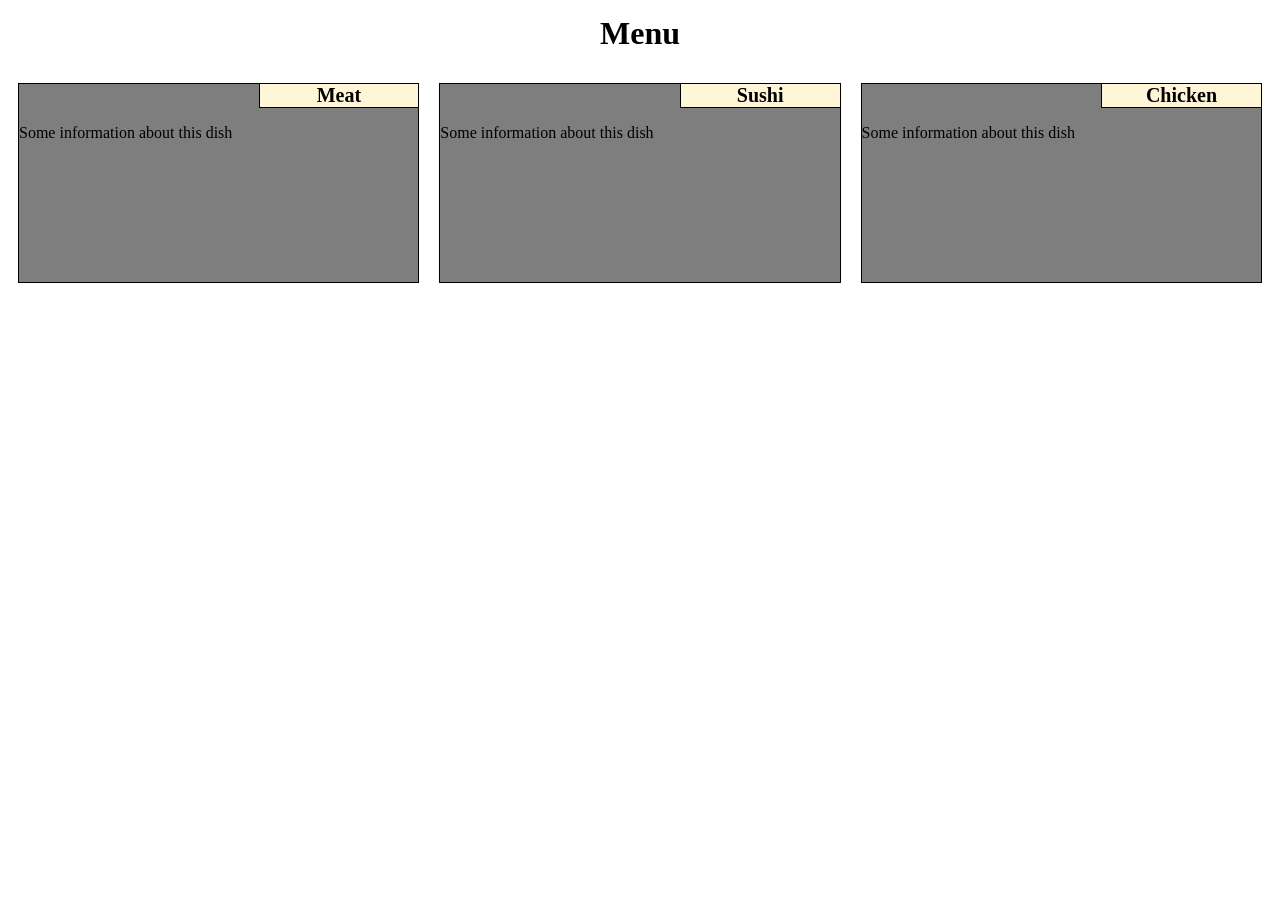
<file: index.html>
<!DOCTYPE html>
<html>
<head>
<meta charset="utf-8">
<link rel="stylesheet" href="css\style.css">
<meta name="viewport" content="width=device-width, initial-scale=1">
<title>Responsive Layout</title>

</head>
<body>
  <h1>Menu</h1>

  <section class="col-lg-4 col-md-6 col-sm-12">
  <div>
      <h3>Meat</h3>
      <p class="p1">Some information about this dish</p>
  </div> 
  </section>

  <section class="col-lg-4 col-md-6 col-sm-12">
    <div>
        <h3>Sushi</h3>
        <p class="p2">Some information about this dish</p>
    </div> 
  </section>

  <section class="col-lg-4 col-md-12 col-sm-12">
    <div>
        <h3>Chicken</h3>
        <p class="p3">Some information about this dish</p>
    </div> 
  </section>

</div>
</body>
</html>
</file>
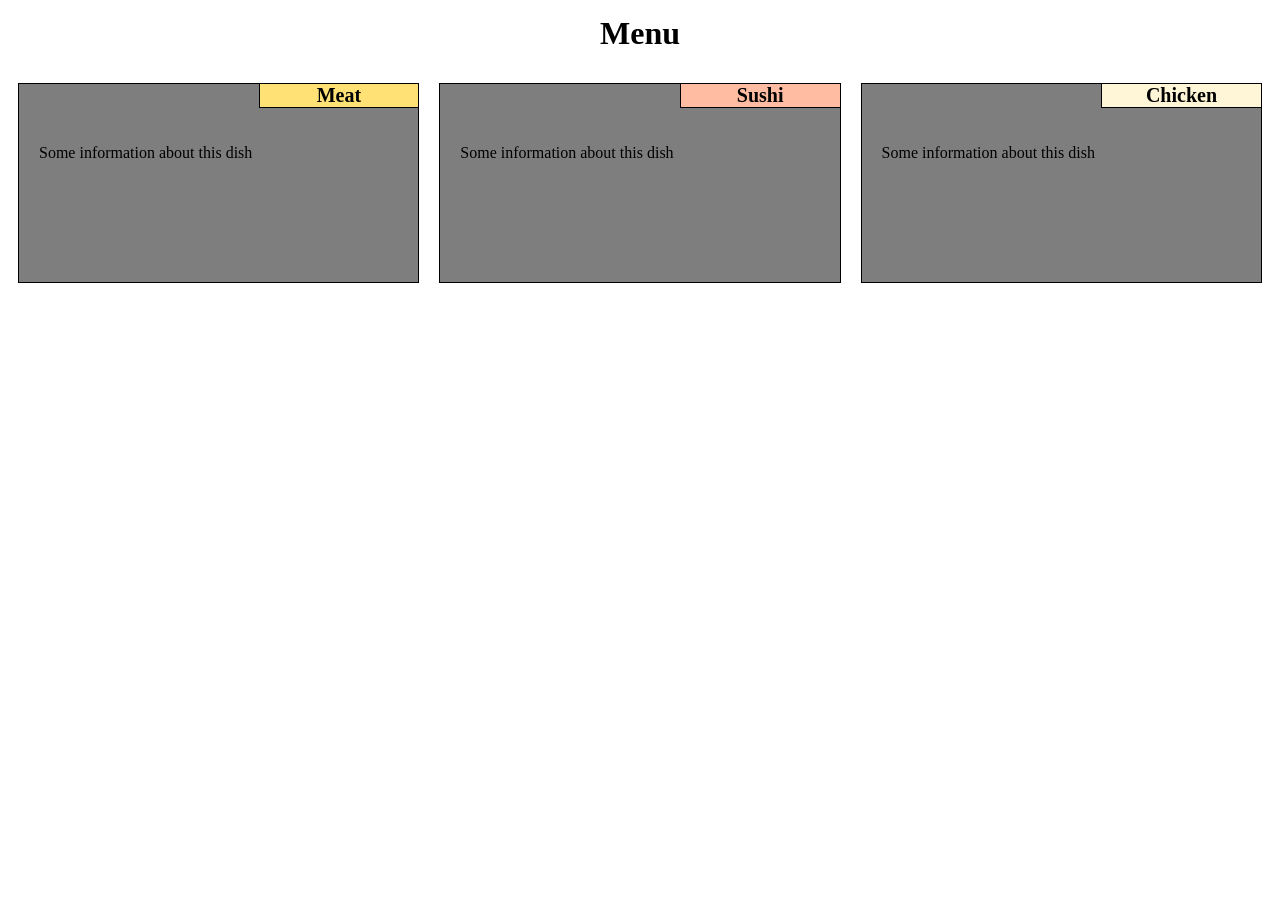
<file: Week2/index.html>
<!DOCTYPE html>
<html>
<head>
<meta charset="utf-8">
<link rel="stylesheet" href="css\style.css">
<meta name="viewport" content="width=device-width, initial-scale=1">
<title>Responsive Layout</title>

</head>
<body>
  <h1>Menu</h1>

  <section class="col-lg-4 col-md-6 col-sm-12">
  <div>
      <h1>Meat</h1>
      <p class="p1">Some information about this dish</p>
  </div> 
  </section>

  <section class="col-lg-4 col-md-6 col-sm-12">
    <div>
        <h2>Sushi</h2>
        <p class="p2">Some information about this dish</p>
    </div> 
  </section>

  <section class="col-lg-4 col-md-12 col-sm-12">
    <div>
        <h3>Chicken</h3>
        <p class="p3">Some information about this dish</p>
    </div> 
  </section>

</div>
</body>
</html>
</file>
